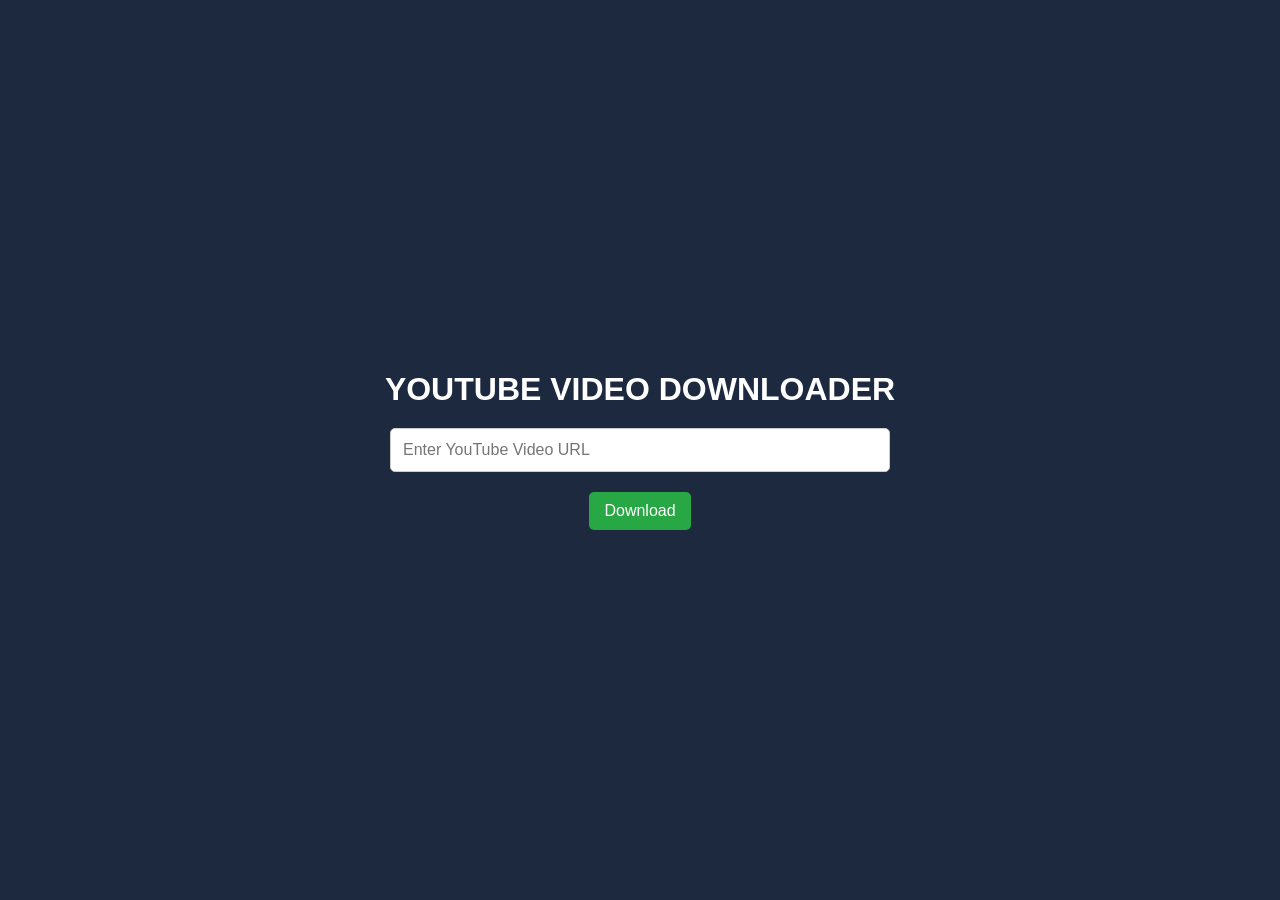
<file: frontend/index.html>
<html lang="en">
<head>
    <meta charset="UTF-8">
    <title>YouTube Video Downloader</title>
</head>
<body>
    <h1>YouTube Video Downloader</h1>
    <link rel="stylesheet" href="style.css">
    <input type="text" id="videoLink" placeholder="Enter YouTube Video URL">
    <button onclick="downloadVideo()">Download</button>
    <div id="response"></div>

    <script>
      async function downloadVideo() {
          const link = document.getElementById('videoLink').value;
          const responseDiv = document.getElementById('response');
          
          if (!link) {
              responseDiv.textContent = "Please enter a YouTube URL";
              return;
          }
      
          responseDiv.textContent = "Downloading... Please wait.";
      
          try {
              const formData = new FormData();
              formData.append('link', link);
      
              const response = await fetch('http://localhost:8000/download', {
                method: 'POST',
                body: formData,
            });

      
              const result = await response.json();
      
              if (result.status === 'success') {
                  responseDiv.textContent = `Download Completed`;
              } else {
                  responseDiv.textContent = `Error: ${result.error || 'Unknown error'}`;
              }
          } catch (error) {
              responseDiv.textContent = `Network Error: ${error.message}`;
              console.error('Detailed error:', error);
          }
      }
      </script>      
</body>
</html>
</file>
<file: frontend/style.css>
body {
    font-family: Arial, sans-serif;
    margin: 0;
    padding: 0;
    background-color: #1d293e; 
    color: #ffffff;
    display: flex;
    flex-direction: column;
    align-items: center;
    justify-content: center;
    height: 100vh;
}

h1 {
    font-size: 2rem;
    font-weight: bold;
    margin-bottom: 20px;
    text-transform: uppercase;
    color: #ffffff;
}

input[type="text"] {
    width: 80%;
    max-width: 500px;
    padding: 12px;
    font-size: 16px;
    border: 1px solid #ccc;
    border-radius: 5px;
    margin-bottom: 20px;
    outline: none;
    background-color: #ffffff;
    color: #000000;
}

button {
    background-color: #28a745;
    color: #ffffff;
    padding: 10px 15px;
    font-size: 16px;
    border: none;
    border-radius: 5px;
    cursor: pointer;
    transition: all 0.3s ease;
}

button:hover {
    background-color: #218838;
}

#response {
    margin-top: 20px;
    font-size: 1rem;
    color: #ffc107; 
}

input,
button {
    display: block;
    margin: 0 auto;
}
</file>
